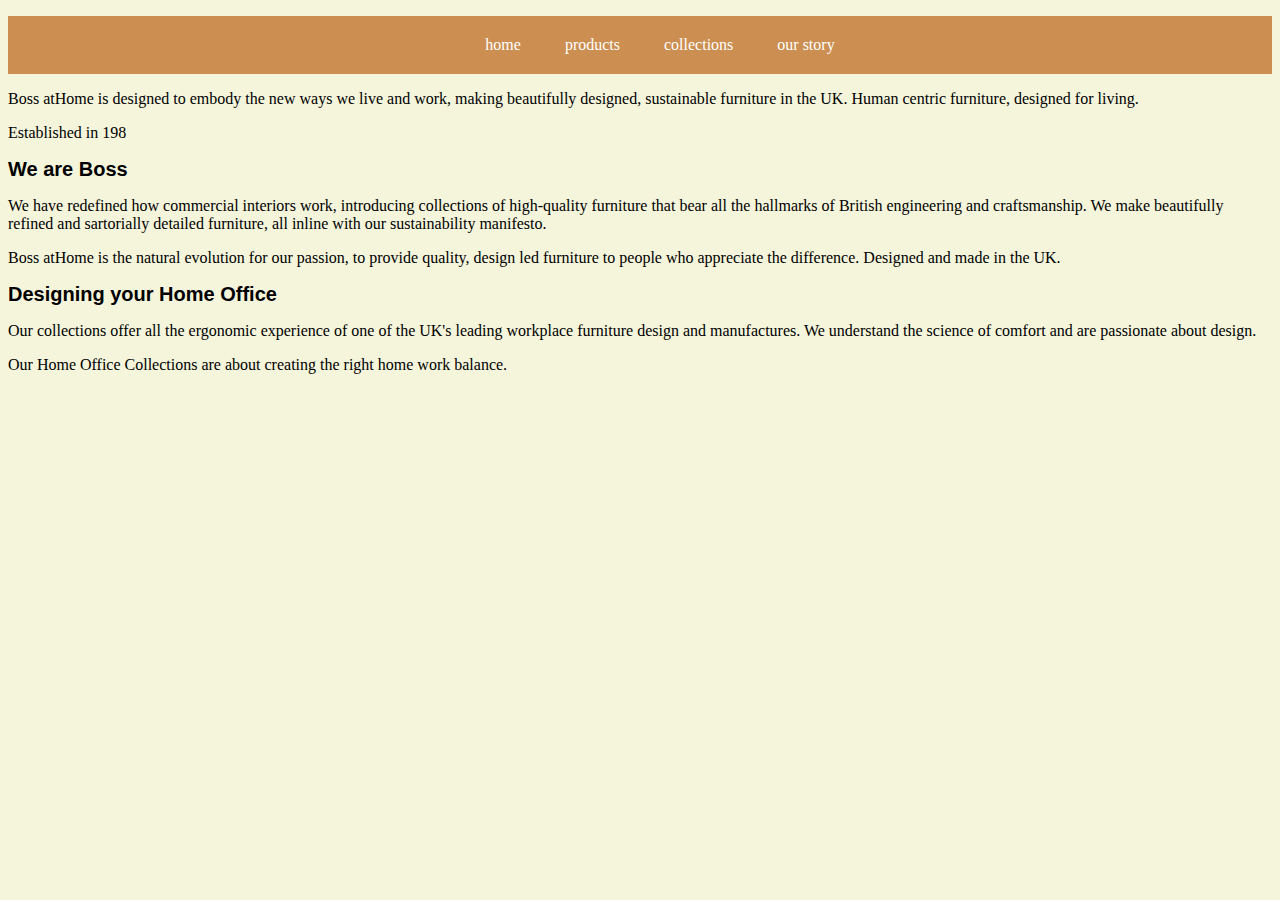
<file: index.html>
<!doctype html>
<html>
<head>
<meta charset="utf-8">
<title>Untitled Document</title>

<link href="css/style.css" rel="stylesheet" type="text/css">
</head>

<body>
	<nav>
		<ul>
			<li><a href="index.html">home</a></li>
			<li><a href="products.html">products</a></li>
			<li><a href="collections.html">collections</a></li>
			<li><a href="story.html">our story</a></li>
		</ul>
	</nav>
<p>Boss atHome is designed to embody the new  ways we live and work, making beautifully designed, sustainable furniture in  the UK.
  Human centric furniture, designed for living.</p>
<p>Established in 198</p>
<h1>We are Boss</h1>
<p>We have redefined how commercial interiors work, introducing collections of high-quality furniture that bear all the hallmarks of British engineering and craftsmanship. We make beautifully refined and sartorially detailed furniture, all inline with our sustainability manifesto. </p>
<p>Boss atHome is the natural evolution for our passion, to provide quality, design led furniture to people who appreciate the difference. Designed and made in the UK.&nbsp;</p>
<h1>Designing your Home Office&nbsp;</h1>
<p>Our collections offer all the ergonomic experience of one of the UK's leading workplace furniture design and manufactures. We understand the science of comfort and are passionate about design.&nbsp;</p>
<p>Our Home Office Collections are about creating the right home work balance. &nbsp;</p>
</body>
</html>
</file>
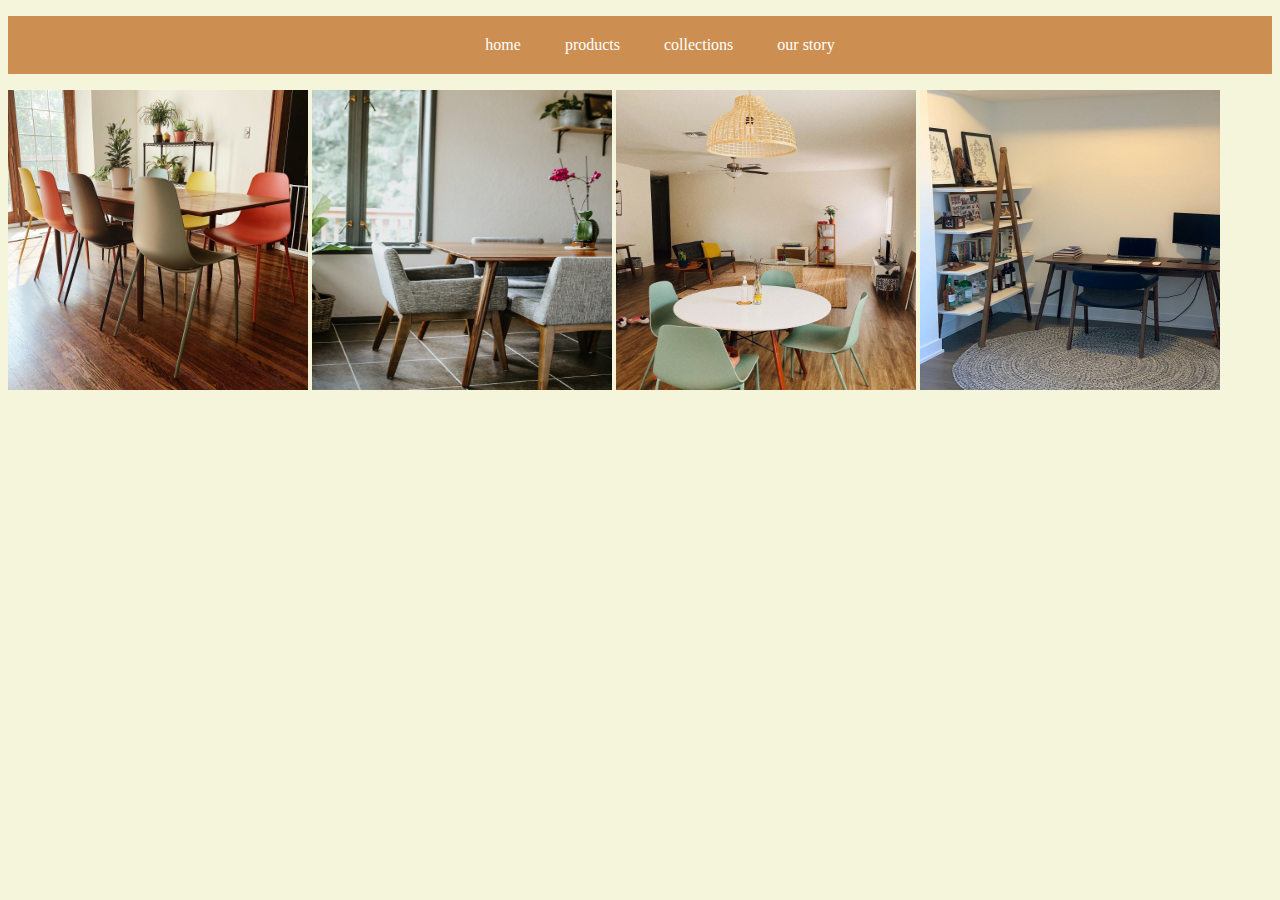
<file: collections.html>
<!doctype html>
<html>
<head>
<meta charset="utf-8">
<title>Untitled Document</title>
<link href="css/style.css" rel="stylesheet" type="text/css">
</head>

<body>
	<nav>
		<ul>
			<li><a href="index.html">home</a></li>
			<li><a href="products.html">products</a></li>
			<li><a href="collections.html">collections</a></li>
			<li><a href="story.html">our story</a></li>
		</ul>
	</nav>
<main>
    <img src="images/colour.jpg" width="300" height="300" alt=""/>
	<img src="images/diningroom.jpg" width="300" height="300" alt=""/>
	<img src="images/livingroom.jpg" width="300" height="300" alt=""/>
	<img src="images/study.jpg" width="300" height="300" alt=""/>
</main>
</body>
</html>
</file>
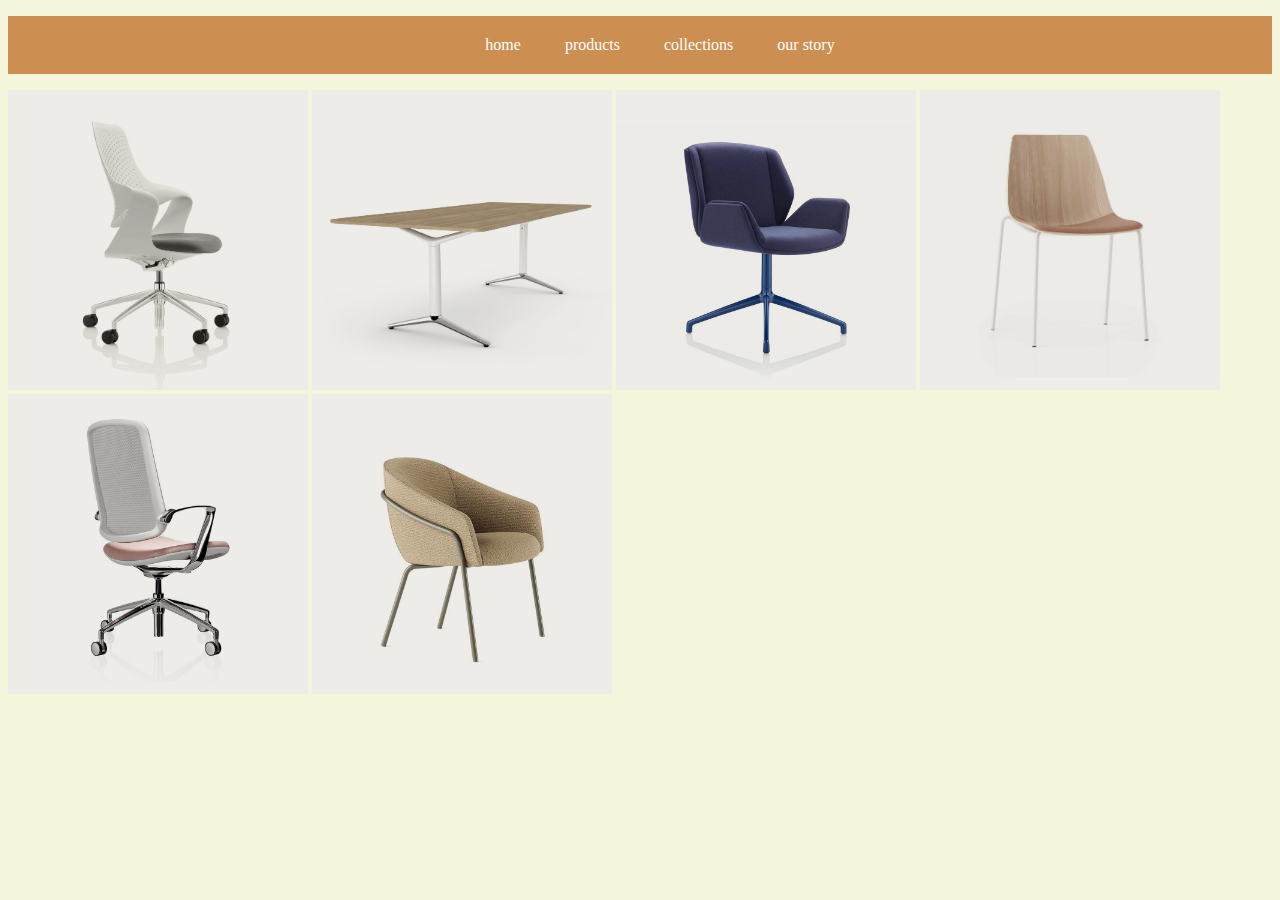
<file: products.html>
<!doctype html>
<html>
<head>
<meta charset="utf-8">
<title>Untitled Document</title>
<link href="css/style.css" rel="stylesheet" type="text/css">
</head>

<body>
	<nav>
		<ul>
			<li><a href="index.html">home</a></li>
			<li><a href="products.html">products</a></li>
			<li><a href="collections.html">collections</a></li>
			<li><a href="story.html">our story</a></li>
		</ul>
	</nav>
	<main>
      <img src="images/BossatHomeProduct-Coza5.jpg" width="300" height="300" alt=""/>
	  <img src="images/BossatHomeProduct-IndiRS9.jpg" width="300" height="300" alt=""/>
	  <img src="images/BossatHomeProduct-Kruze10.jpg" width="300" height="300" alt=""/>
      <img src="images/BossatHomeProduct-Ola4leg.jpg" width="300" height="300" alt=""/>
	  <img src="images/BossatHomeProduct-Trinetic7.jpg" width="300" height="300" alt=""/> 
	  <img src="images/paloma3.jpg" width="300" height="300" alt=""/>
	</main>
</body>
</html>
</file>
<file: css/style.css>
@charset "utf-8";
/* CSS Document */

h1 {
    font-size: 20px;
    font-family: Arial;

}
nav {
    text-align: center;
    background-color: #CC8E51;
}
li {
    padding: 15px;
    display: inline-block;
    margin: 5px;
}
a {
    text-decoration: none;
    color: white;
}
a:hover {
    color: #844100;
    text-shadow: 2px 2px 2px #906845;
}
body {
    background-color: beige;
}
</file>
